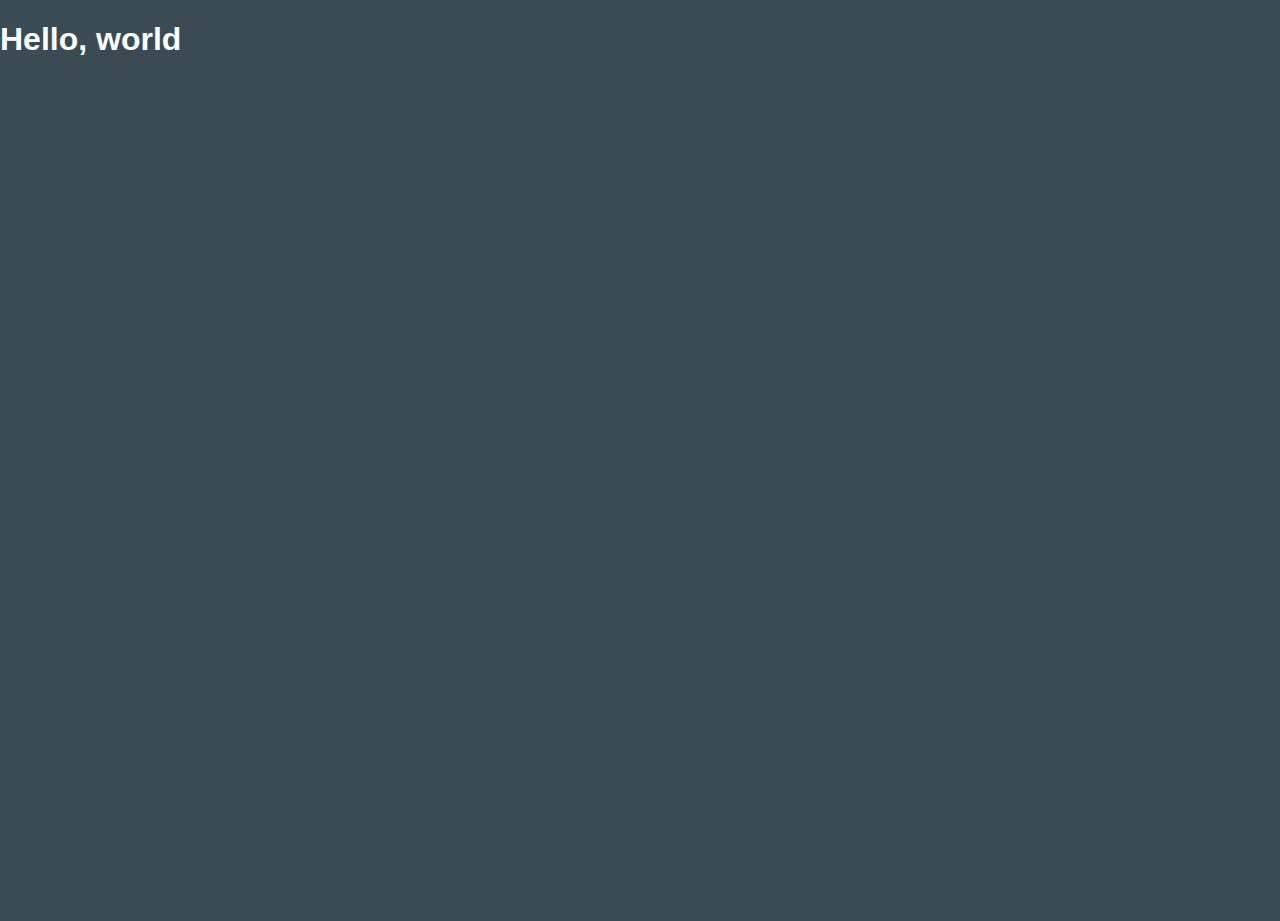
<file: WebContent/hello.html>
<!DOCTYPE html>
<html>
<head>
	<title>Java Web Starter Application</title>
	<meta http-equiv="Content-Type" content="text/html; charset=utf-8">
	<link rel="stylesheet" href="style.css" />
</head>
<body>
	<h1>Hello, world</h1>
	
	
</body>
</html>
</file>
<file: WebContent/style.css>
/* style.css
 * This file provides css styles.
 */

body,html {
	background-color: #3b4b54; width : 100%;
	height: 100%;
	margin: 0 auto;
	font-family: "HelveticaNeue-Light", "Helvetica Neue Light", "Helvetica Neue", Helvetica, Arial, "Lucida Grande", sans-serif;
	color: #ffffff;
}

a {
	text-decoration: none;
	color: #00aed1;
}

a:hover {
	text-decoration: underline;
}

.newappIcon {
	padding-top: 10%;
	display: block;
	margin: 0 auto;
	padding-bottom: 2em;
	max-width:200px;
}

h1 {
	font-weight: bold;
	font-size: 2em;
}

.leftHalf {
	float: left;
	background-color: #26343f;
	width: 45%;
	height: 100%;
}

.rightHalf {
	float: right;
	width: 55%;
	background-color: #313f4a;
	height: 100%;
	overflow:auto;
}

.description {
	padding-left: 50px;
	padding-right: 50px;
	text-align: center;
	font-size: 1.2em;
}

.blue {
	color: #00aed1;
}


table {
	table-layout: fixed;
	width: 800px;
	margin: 0 auto;
	word-wrap: break-word;
	padding-top:10%;
}

th {
	border-bottom: 1px solid #000;
}

th, td {
	text-align: left;
	padding: 2px 20px;
}

.env-var {
	text-align: right;
	border-right: 1px solid #000;
	width: 30%;
}

pre {
	padding: 0;
	margin: 0;
}
</file>
